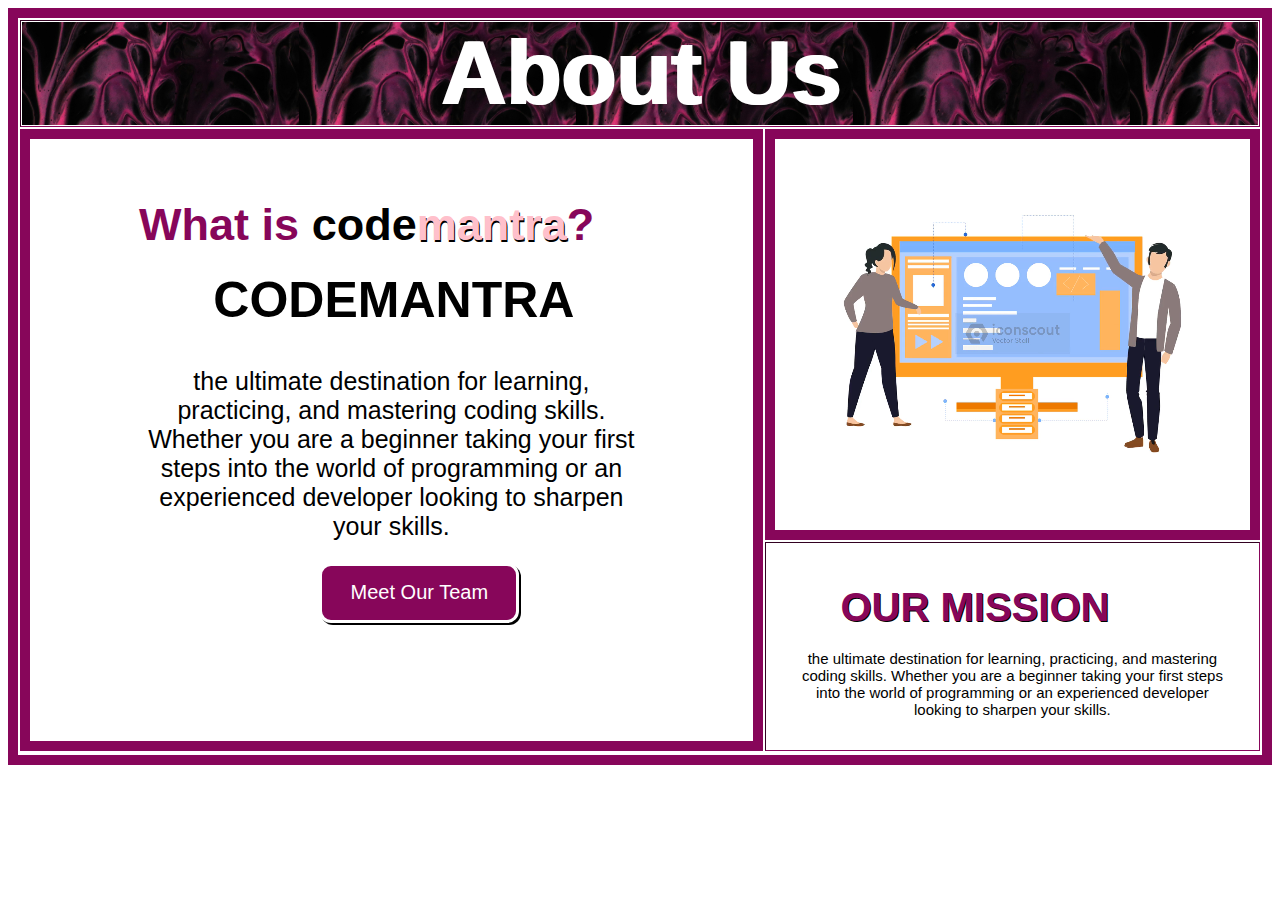
<file: aboutus.html>
<!DOCTYPE html>
<html lang="en">

<head>
    <meta charset="UTF-8">
    <meta name="viewport" content="width=device-width, initial-scale=1.0">
    <title>Document</title>
    <style>
        .style_subhead {
            text-align: center;
            justify-content: center;
            align-items: center;
            font-size: 10vh;
            font-family: Verdana, Geneva, Tahoma, sans-serif;
            font-weight: bold;
            background: url(assets/Screenshot\ 2024-06-26\ 125715.png);
            text-shadow: 3px 0px white;
            animation: fadeIn 2s ease-in;
            color: white;
        }

        .style_content {
            font-size: 45px;
            font-weight: bold;
            font-family: Verdana, Geneva, Tahoma, sans-serif;
            align-items: center;
            justify-content: center;
            color: #87065a;
            text-shadow: 1px 1px white;
            margin-bottom: 20px;
            margin-left: 15%;
            margin-top: 2%;
            animation: slideIn 2s ease-in-out;
        }

        .style_Codemantra {
            font-size: 50px;
            color: black;
            text-align: center;
            padding-left: 5px;
            font-weight: bold;
            font-family: Verdana, Geneva, Tahoma, sans-serif;
            margin-bottom: 20px;
        }

        .style_description {
            font-size: 25px;
            font-family: Verdana, Geneva, Tahoma, sans-serif;
            margin-left: 15%;
            margin-right: 15%;
            text-align: center;
        }

        button {
            width: 200px;
            height: 60px;
            border-radius: 12px;
            margin-top: 3%;
            margin-left: 40%;
            margin-bottom: 10%;
            background-color: #87065a;
            color: white;
            border: 3px solid white;
            font-size: 20px;
            box-shadow: 2px 2px black;
            cursor: pointer;
        }

        .video-container {
            position: relative;
            width: 100%;
            height: 100%;
            overflow: hidden;
            display: flex;
            justify-content: center;
            align-items: center;
            object-fit: cover;
        }

        .style_desscription{
            font-size: 15px;
            font-family: Verdana, Geneva, Tahoma, sans-serif;
            margin-left: 5%;
            margin-right: 5%;
            text-align: center;
        }

        .style_contents{
            font-size: 40px;
            font-weight: bold;
            font-family: Verdana, Geneva, Tahoma, sans-serif;
            align-items: center;
            justify-content: center;
            color: #87065a;
            text-shadow: 1px 1px black;
            margin-bottom: 20px;
            margin-left: 15%;
            margin-top: 2%;
            animation: slideOut 2s ease-in;
            text-transform: uppercase;
        }

        @keyframes fadeIn {
            from {
                opacity: 0;
            }

            to {
                opacity: 1;
            }
        }

        @keyframes slideIn {
            from {
                transform: translateX(-100%);
                opacity: 0;
            }

            to {
                transform: translateX(0);
                opacity: 1;
            }
        }

        table td {
            transition: transform 0.3s ease-in;
        }

        table td:hover {
            transform: scale(1.05);
        }
    </style>
</head>

<body>

    <table border="1" width="100%" style="border:10px solid  #87065a">
        <tr>
            <td colspan="2" height="60px">
                <div class="style_subhead">About Us</div>
            </td>
        </tr>
        <tr>
            <td rowspan="2" width="60%" height="600px"
                style="border:10px solid #87065a ">
                <div class="background_of" padding="10px">
                    <div class="style_content">What is <span style="color:black">code</span><span
                            style="color:pink; text-shadow: 1px 2px black;">mantra</span>?</div>
                    <div class="style_Codemantra">CODE<span style="color:black;">MANTRA</span></div>
                    <br>
                    <div class="style_description">the ultimate destination for learning, practicing, and mastering
                        coding skills. Whether you are a beginner taking your first steps into the world of programming
                        or an experienced developer looking to sharpen your skills.</div>
                    <button type="submit">Meet Our Team</button>
            </td>
            <td style="border:10px solid #87065a ">
                <video autoplay muted loop class="video-container">
                    <source src="assets/Young professional team is working on product coding.mp4">
                </video>
            </td>
        </tr>
        <tr>
            <td>
                <div class="style_contents">Our Mission</div>
                <div class="style_desscription">the ultimate destination for learning, practicing, and mastering
                    coding skills. Whether you are a beginner taking your first steps into the world of programming
                    or an experienced developer looking to sharpen your skills.</div>
            </td>
        </tr>
        </div>
        <tr>

    </table>
</body>

</html>
</file>
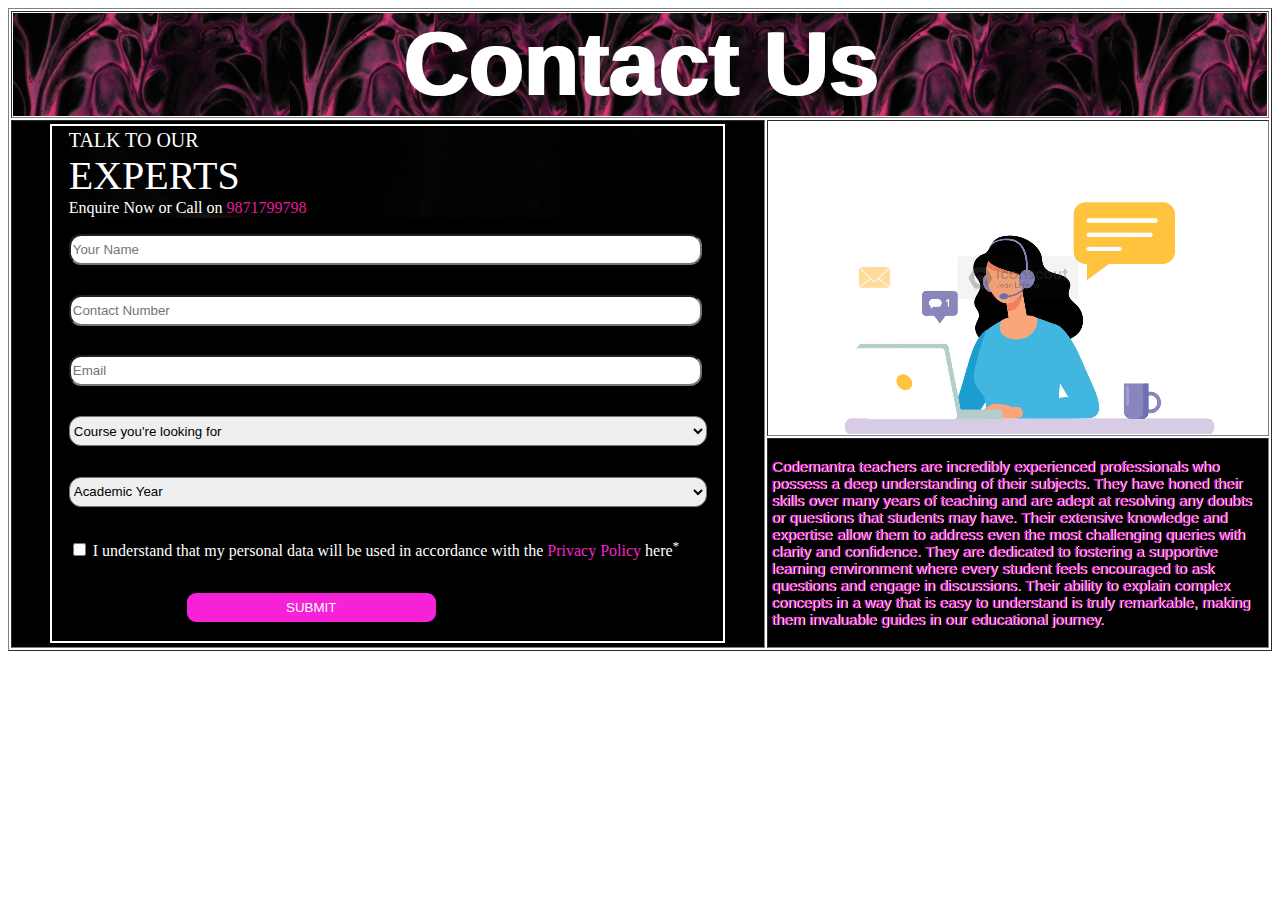
<file: contactus.html>
<!DOCTYPE html>
<html lang="en">
<head>
    <meta charset="UTF-8">
    <meta name="viewport" content="width=device-width, initial-scale=1.0">
    <title>Document</title>
    <style>
        .style_subhead {
            text-align: center;
            justify-content: center;
            align-items: center;
            font-size: 10vh;
            font-family: Verdana, Geneva, Tahoma, sans-serif;
            font-weight: bold;
            background:url(assets/Screenshot\ 2024-06-26\ 125715.png);
            text-shadow: 3px 0px white;
            animation: fadeIn 2s ease-in;
            color:white;
        }
       
        table td {
            transition: transform 0.3s ease-in;
        }

        table td:hover {
            transform: scale(1.05);
        }
        
.video-container {
    position: relative;
    width: 100%;
    height: auto;
    overflow: hidden;
    display: flex;
    justify-content: center;
    align-items: center;
    object-fit: cover;
    z-index: 1;
}
    </style>
</head>
<body>
    <table border="1" width="100%">
        <tr>
            <td colspan="2" height="60px">
                <div class="style_subhead">Contact Us</div>
            </td>
        </tr>
        <tr>
            <td rowspan="2" width="60%" height="500px" style="background-color: black;">
              <div padding="">
                <table border="0" align="center" width="90%" height="100%" padding="10px"style="border:2px solid white">
                    <tr>
                      <td style="background: url(assets/kitti-incedi-H2m-V1NdsyU-unsplash.jpg);">
                        <div style="color:white; font-size:20px; margin-left:2%">TALK TO OUR</div>
                         <div style="color:white; font-size:40px; margin-left:2%">EXPERTS</div>
                         <div style="color:white; margin-left:2%">Enquire Now or Call on <span style="color:rgb(230, 26, 159); cursor:pointer">9871799798</span></div>
                      </td>
                    </tr>
                    <tr>
                      <td>
                        <div style="margin-left:2%; margin-right:2%">
                          <input type="text" placeholder="Your Name" style="width:98%; height:25px; margin-right:2%; margin-bottom:2%; margin-top:2%; border-radius:12px">
                        </div>
                      </td>
                    </tr>
                     <tr>
                      <td>
                        <div style="margin-left:2%; margin-right:2%">
                          <input type="number" placeholder="Contact Number" style="width:98%; height:25px; margin-right:2%; margin-top:2%; margin-bottom:2%;border-radius:12px">
                        </div>
                      </td>
                    </tr>
                     <tr>
                      <td>
                        <div style="margin-left:2%; margin-right:2%">
                          <input type="text" placeholder="Email" style="width:98%; height:25px; margin-right:2%;  margin-top:2%; margin-bottom:2%; border-radius:12px">
                        </div>
                      </td>
                    </tr>
                      <tr>
                      <td>
                        <div style=" margin-top:2%; margin-bottom:2%; margin-right:2%; margin-left:2%; border-radius:12px">
                          <select name="Course you're looking for" id="" style="width:100%; height:30px; border-radius:12px">
                            <option>Course you're looking for</option>
                            <option>Data Structures and Algorithm</option>
                            <option>Web Development</option>
                            <option>System Design</option>
                            <option>Android Development</option>
                          </select>
                        </div>
                      </td>
                    </tr>
                         <tr>
                      <td>
                        <div style=" margin-top:2%; margin-bottom:2%;margin-right:2%; margin-left:2%">
                          <select name="Year" id="" style="width:100%; height:30px; border-radius: 12px;">
                            <option>Academic Year</option>
                            <option>2024-2025</option>
                            <option>2025-2026</option>
                            <option>2026-2027</option>
                          </select>
                        </div>
                      </td>
                    </tr>
                    <tr>
                      <td>
                        <div style=" margin-top:2%; margin-bottom:2%; margin-right:2%; margin-left:2%">
                            <input type="checkbox" value="checkbttn">
                            <label style="color:white">I understand that my personal data will be used in accordance with the <span style="color:rgb(245, 38, 204); cursor:pointer">Privacy Policy</span> here<sup>*</sup></label>
                        </div>
                      </td>
                    </tr>
                    <tr>
                      <td>
                        <div style="margin-top:2%; margin-bottom:2%; margin-left:10%;margin-right:2%; margin-left:2%">
                          <input type="submit" value="SUBMIT" style="background-color:rgb(247, 34, 215);width:40%; height:35px; border: solid 3px black; cursor:pointer; color:white;border-radius:12px; margin-left: 18%;">
                        </div>
                      </td>
                    </tr>
                  </table>
                </div>
                
            </td>
            <td>
                <video autoplay loop muted class="video-container">
                    <source src="assets/Contact us.mp4">
                </video>
            </td>
        </tr>
        <tr>
            <td style="background-color: black;">
                <p style="font-size:15px; font-family: Verdana, Geneva, Tahoma, sans-serif; background-color: black; color:rgb(247, 34, 215); text-shadow:1px 0px white;justify-content: center; align-items: center; padding:3px;" >Codemantra teachers are incredibly experienced professionals who possess a deep understanding of their subjects. They have honed their skills over many years of teaching and are adept at resolving any doubts or questions that students may have. Their extensive knowledge and expertise allow them to address even the most challenging queries with clarity and confidence. They are dedicated to fostering a supportive learning environment where every student feels encouraged to ask questions and engage in discussions. Their ability to explain complex concepts in a way that is easy to understand is truly remarkable, making them invaluable guides in our educational journey.</p>   
            </td>
        </tr>
    </table>
</body>
</html>
</file>
